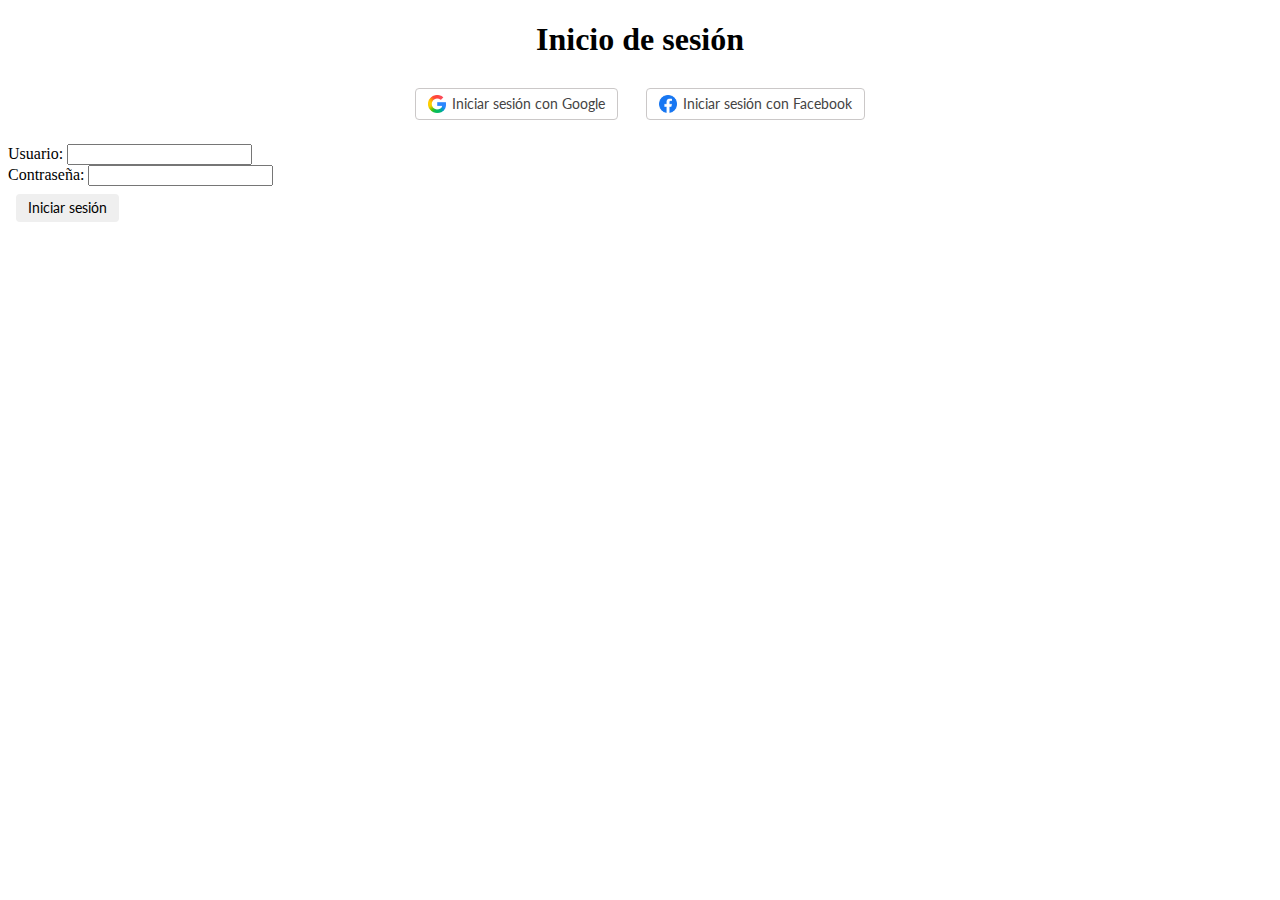
<file: index.html>
<!DOCTYPE html>
<html lang="en">
<head>
  <meta charset="UTF-8">
  <meta name="viewport" content="width=device-width, initial-scale=1.0">
  <link rel="CarDeal" href="Cardeal/home_page.html">
  <link rel="preconnect" href="https://fonts.gstatic.com" crossorigin>
  <link href="https://fonts.googleapis.com/css2?family=Lato:ital,wght@0,100;0,300;0,400;0,700;0,900;1,100;1,300;1,400;1,700;1,900&family=Libertinus+Sans:ital,wght@0,400;0,700;1,400&display=swap" rel="stylesheet">
  <link rel="stylesheet" href="styles/style_index.css">
  <title>CarDeal</title>
</head>
<body>
  <header>
    <h1>Inicio de sesión  </h1>
  </header>
  
  <div class="social-buttons">
    <button class="Google">
      <img src="icons_sing_in/google.png" alt="Google" class="gg-btn">
      Iniciar sesión con Google
    </button>
    <button class="Facebook">
      <img src="icons_sing_in/facebook.png" alt="Facebook" class="fb-btn">
      Iniciar sesión con Facebook
    </button>
  </div>
  
  <form action="Cardeal/home_page.html" method="get">
    <label for="username">Usuario:</label>
    <input type="text" id="username" name="username" required>
    <br>
    <label for="password">Contraseña:</label>
    <input type="password" id="password" name="password" required>
    <br>
    <button type="submit">Iniciar sesión</button>
  </form>
</body>
</html>
</file>
<file: styles/style_index.css>
/* Fonts */
.lato-thin {
  font-family: "Lato", sans-serif;
  font-weight: 100;
  font-style: normal;
}

.lato-light {
  font-family: "Lato", sans-serif;
  font-weight: 300;
  font-style: normal;
}

.lato-regular {
  font-family: "Lato", sans-serif;
  font-weight: 400;
  font-style: normal;
}

.lato-bold {
  font-family: "Lato", sans-serif;
  font-weight: 700;
  font-style: normal;
}

.lato-black {
  font-family: "Lato", sans-serif;
  font-weight: 900;
  font-style: normal;
}

.lato-thin-italic {
  font-family: "Lato", sans-serif;
  font-weight: 100;
  font-style: italic;
}

.lato-light-italic {
  font-family: "Lato", sans-serif;
  font-weight: 300;
  font-style: italic;
}

.lato-regular-italic {
  font-family: "Lato", sans-serif;
  font-weight: 400;
  font-style: italic;
}

.lato-bold-italic {
  font-family: "Lato", sans-serif;
  font-weight: 700;
  font-style: italic;
}

.lato-black-italic {
  font-family: "Lato", sans-serif;
  font-weight: 900;
  font-style: italic;
}

header {
  font-size: 300rem;
  font-weight: bold;
  margin-bottom: 20px;
  text-align: center; 
}

header h1 {
    font-size: 2rem;
}

button {
    font-family: "Lato", sans-serif;
    font-weight: 400;
    font-size: 0.85rem;
    padding: 6px 12px;
    cursor: pointer;
    margin: 8px;
    border: none;
    display: flex;
    align-items: center;
    gap: 6px;
    border-radius: 4px;
    
}

button.Google {
    background-color: #ffffff;
    color: rgb(68, 67, 67);
    border: 1px solid #cbc8c8;
    transition: background-color 0.3s, color 0.3s;
}

button.Facebook {
    background-color: #ffffff;
    color: rgb(68, 67, 67);
    border: 1px solid #cbc8c8;
    transition: background-color 0.3s, color 0.3s;
}

button.Google img,
button.Facebook img {
    width: 18px;
    height: 18px;
    
}

.social-buttons {
  display: flex;
  gap: 12px;
  justify-content: center;
  margin-bottom: 16px;
}
</file>
